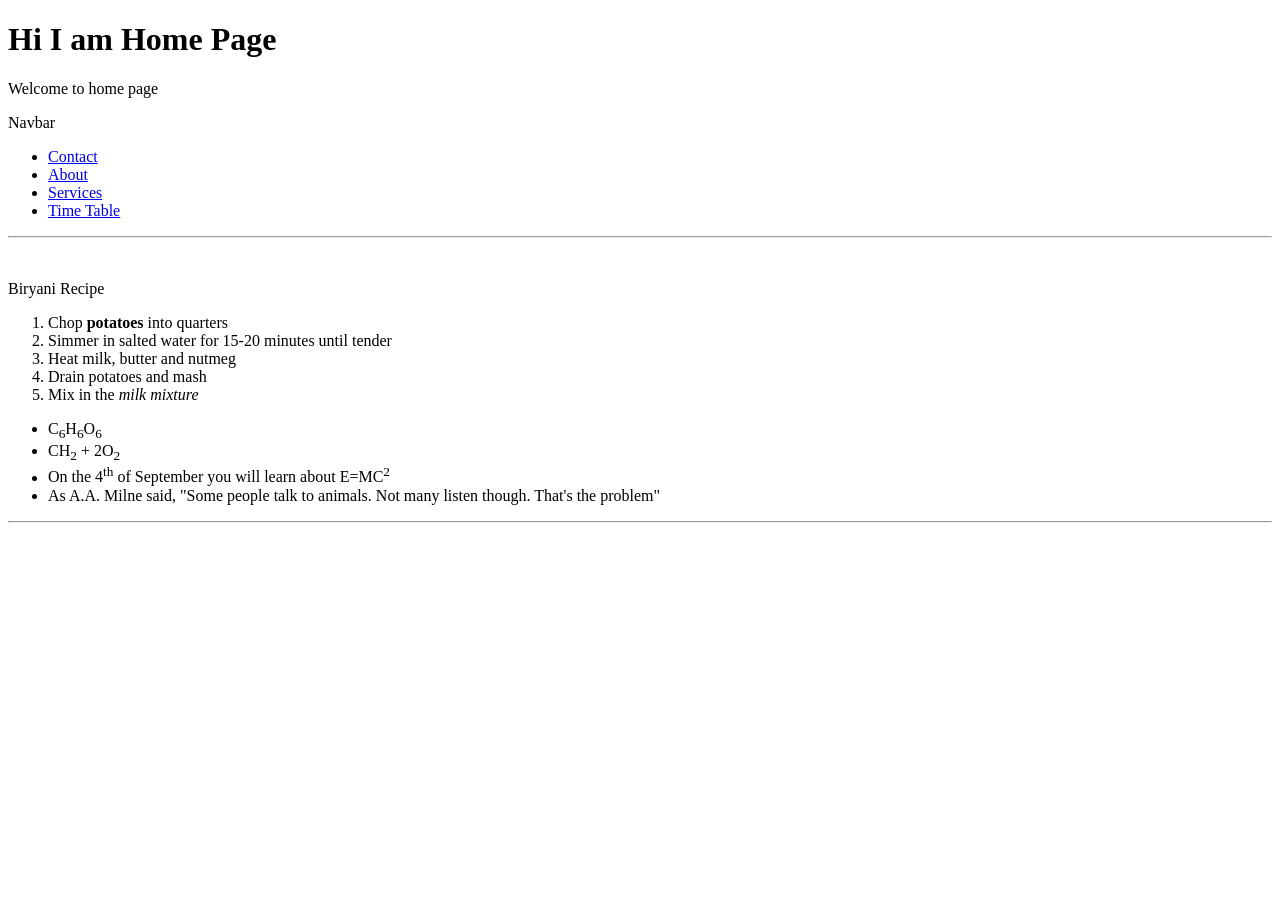
<file: index.html>
<!doctype html>
<html lang="en">
  <head>
    <meta charset="UTF-8" />
    <meta name="viewport" content="width=device-width, initial-scale=1.0" />
    <title>Home Page</title>
  </head>
  <body>
    <h1>Hi I am Home Page</h1>
    <p>Welcome to home page</p>
    <p>Navbar</p>
    <ul>
      <li><a href="./contact.html">Contact</a></li>
      <li><a href="./about.html">About</a></li>
      <li><a href="./service.html">Services</a></li>
      <li><a href="./Time Table/time-table.html">Time Table</a></li>
    </ul>
    <hr />
    <br />
    <p>Biryani Recipe</p>
    <ol>
      <li>Chop <b>potatoes</b> into quarters</li>
      <li>Simmer in salted water for 15-20 minutes until tender</li>
      <li>Heat milk, butter and nutmeg</li>
      <li>Drain potatoes and mash</li>
      <li>Mix in the <i>milk mixture</i></li>
    </ol>
    <ul>
      <li>C<sub>6</sub>H<sub>6</sub>O<sub>6</sub></li>
      <li>CH<sub>2</sub> + 2O<sub>2</sub></li>
      <li>On the 4<sup>th</sup> of September you will learn about E=MC<sup>2</sup></li>
      <li>
        As A.A. Milne said, "Some people talk to animals. Not many listen though. That's the problem"
      </li>
    </ul>
    <hr />
  </body>
</html>
</file>
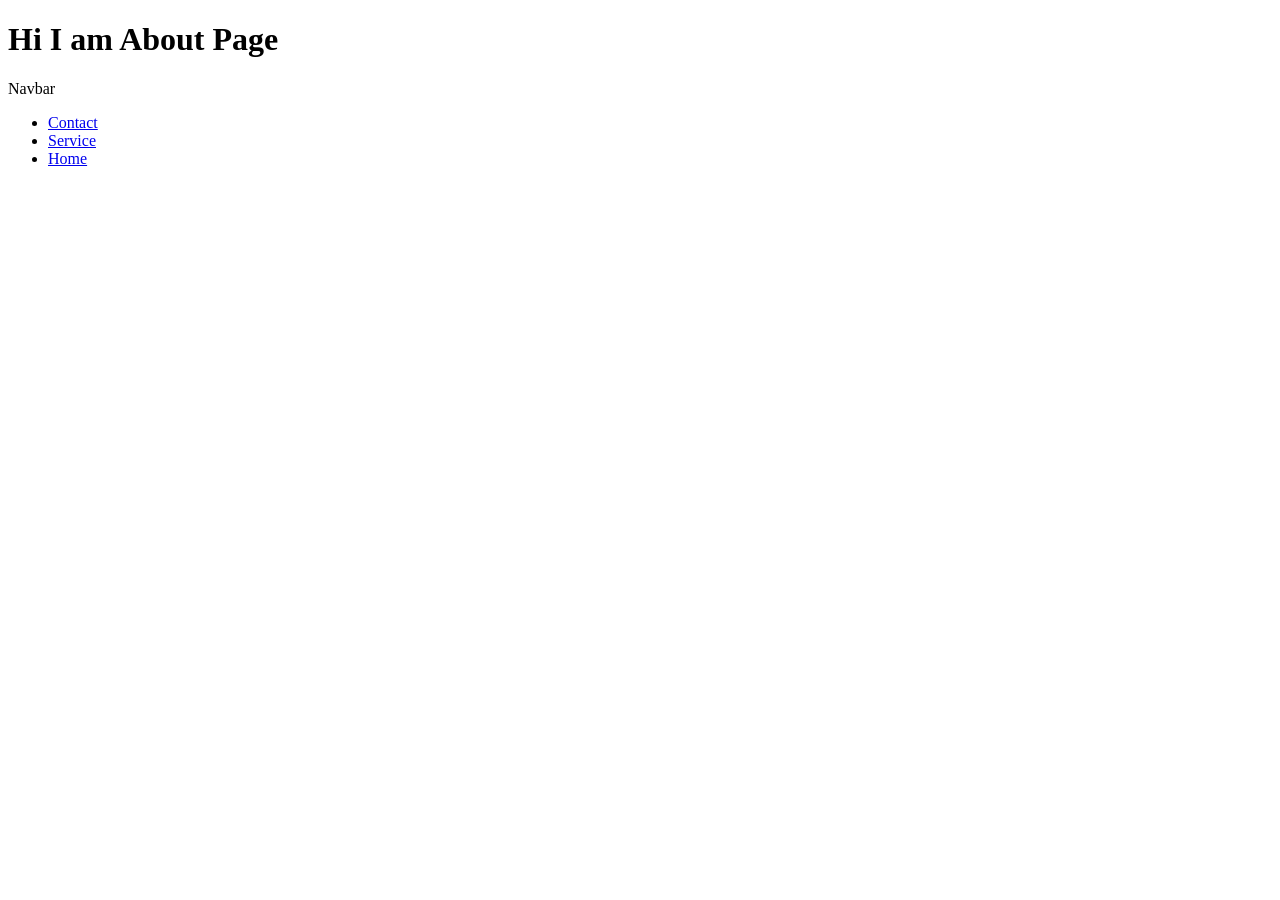
<file: about.html>
<!DOCTYPE html>
<html lang="en">
<head>
    <meta charset="UTF-8">
    <meta name="viewport" content="width=device-width, initial-scale=1.0">
    <title>About Page</title>
</head>
<body>
    <h1>Hi I am About Page</h1>
    <p>Navbar</p>
    <ul>
        <li><a href="./contact.html">Contact</a></li>
        <li><a href="./service.html">Service</a></li>
        <li><a href="./index.html">Home</a></li>
    </ul>
</body>
</html>
</file>
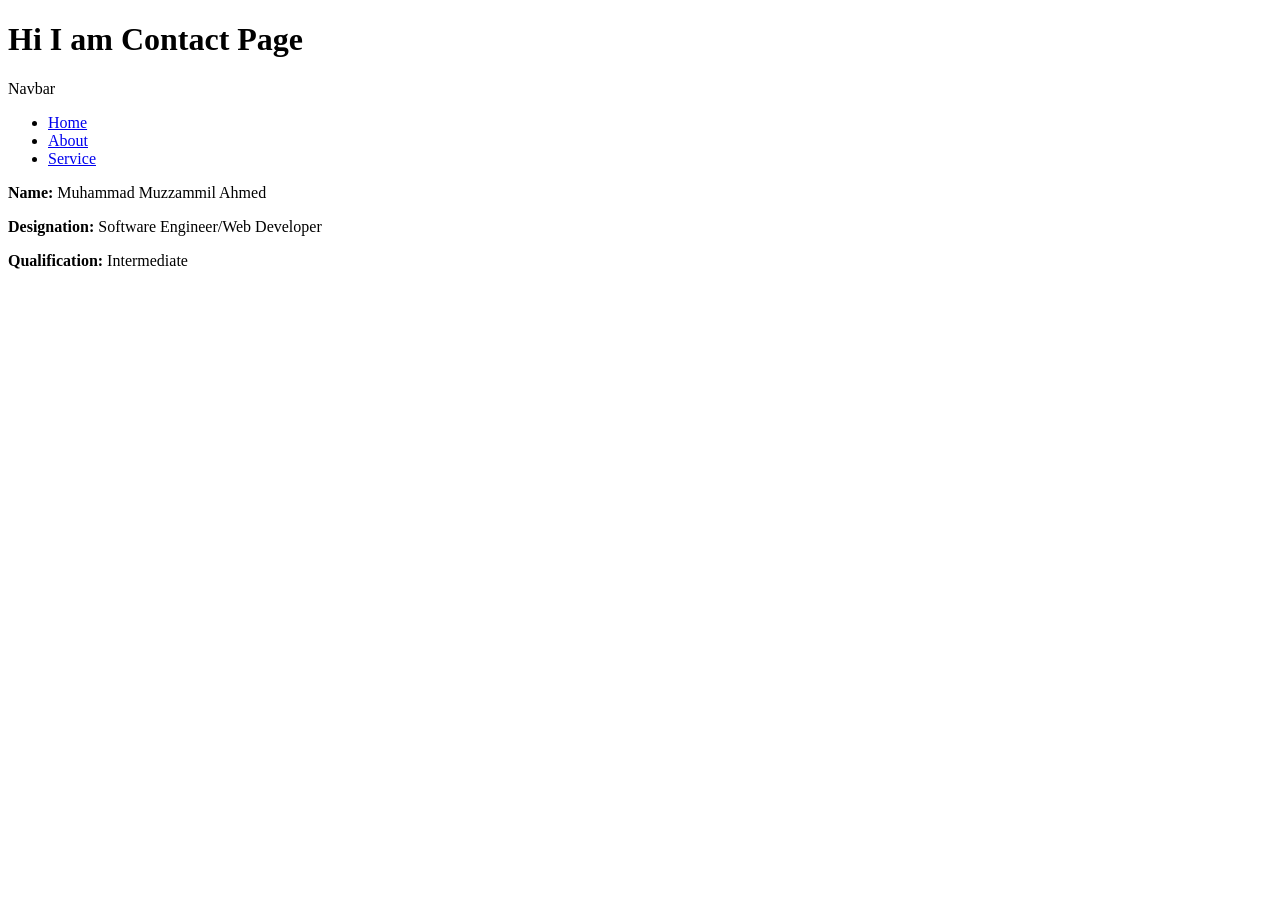
<file: contact.html>
<!DOCTYPE html>
<html lang="en">
<head>
    <meta charset="UTF-8">
    <meta name="viewport" content="width=device-width, initial-scale=1.0">
    <title>Contact Page</title>
</head>
<body>
    <h1>Hi I am Contact Page</h1>
    <p>Navbar</p>
    <ul>
        <li><a href="./index.html">Home</a></li>
        <li><a href="./about.html">About</a></li>
        <li><a href="./service.html">Service</a></li>
    </ul>
    <p><b>Name:</b> Muhammad Muzzammil Ahmed</p>
    <p><b>Designation:</b> Software Engineer/Web Developer</p>
    <p><b>Qualification:</b> Intermediate</p>
</body>
</html>
</file>
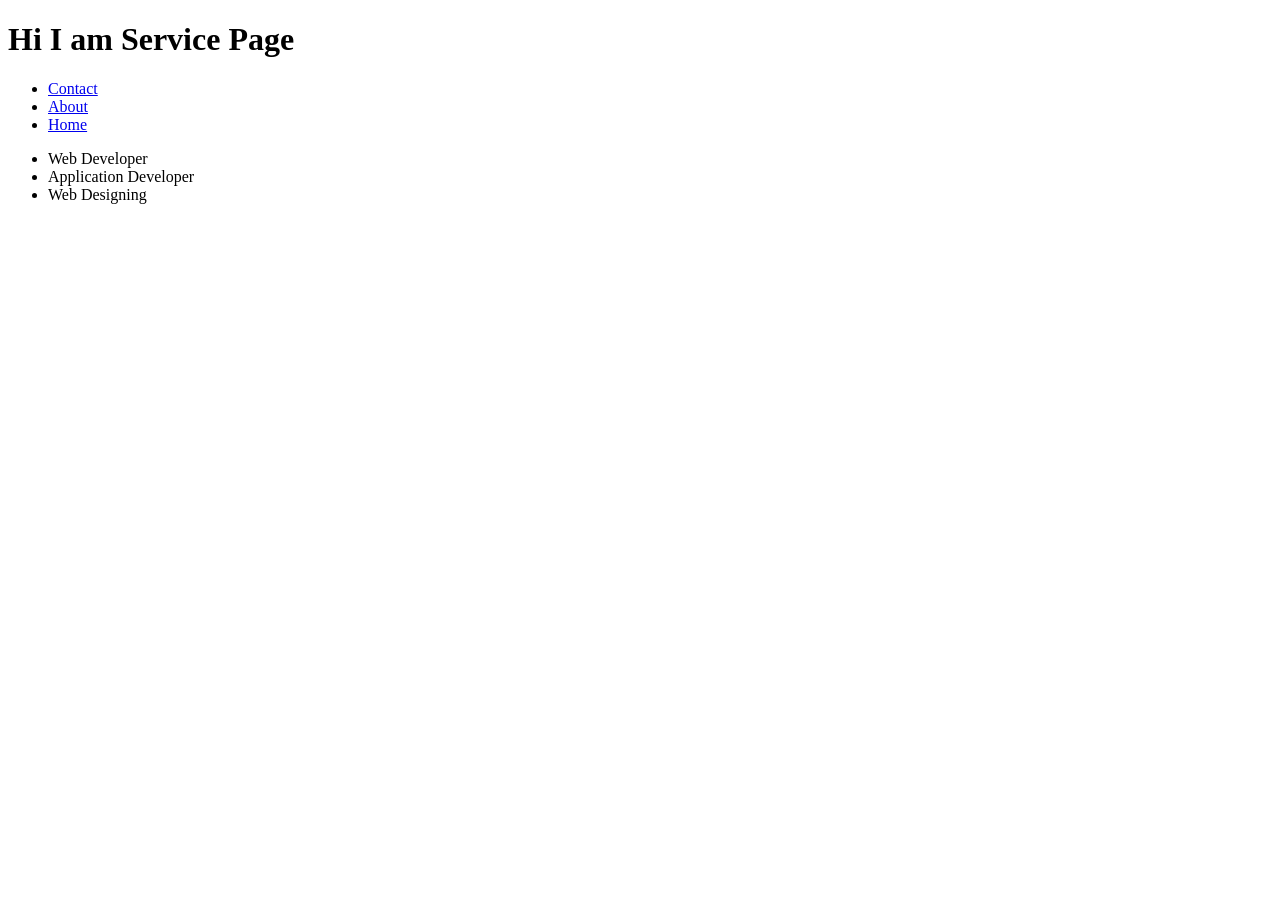
<file: service.html>
<!doctype html>
<html lang="en">
  <head>
    <meta charset="UTF-8" />
    <meta name="viewport" content="width=device-width, initial-scale=1.0" />
    <title>Service Page</title>
  </head>
  <body>
    <h1>Hi I am Service Page</h1>
    <ul>
      <li><a href="./contact.html">Contact</a></li>
      <li><a href="./about.html">About</a></li>
      <li><a href="./index.html">Home</a></li>
    </ul>
    <ul>
      <li>Web Developer</li>
      <li>Application Developer</li>
      <li>Web Designing</li>
    </ul>
  </body>
</html>
</file>
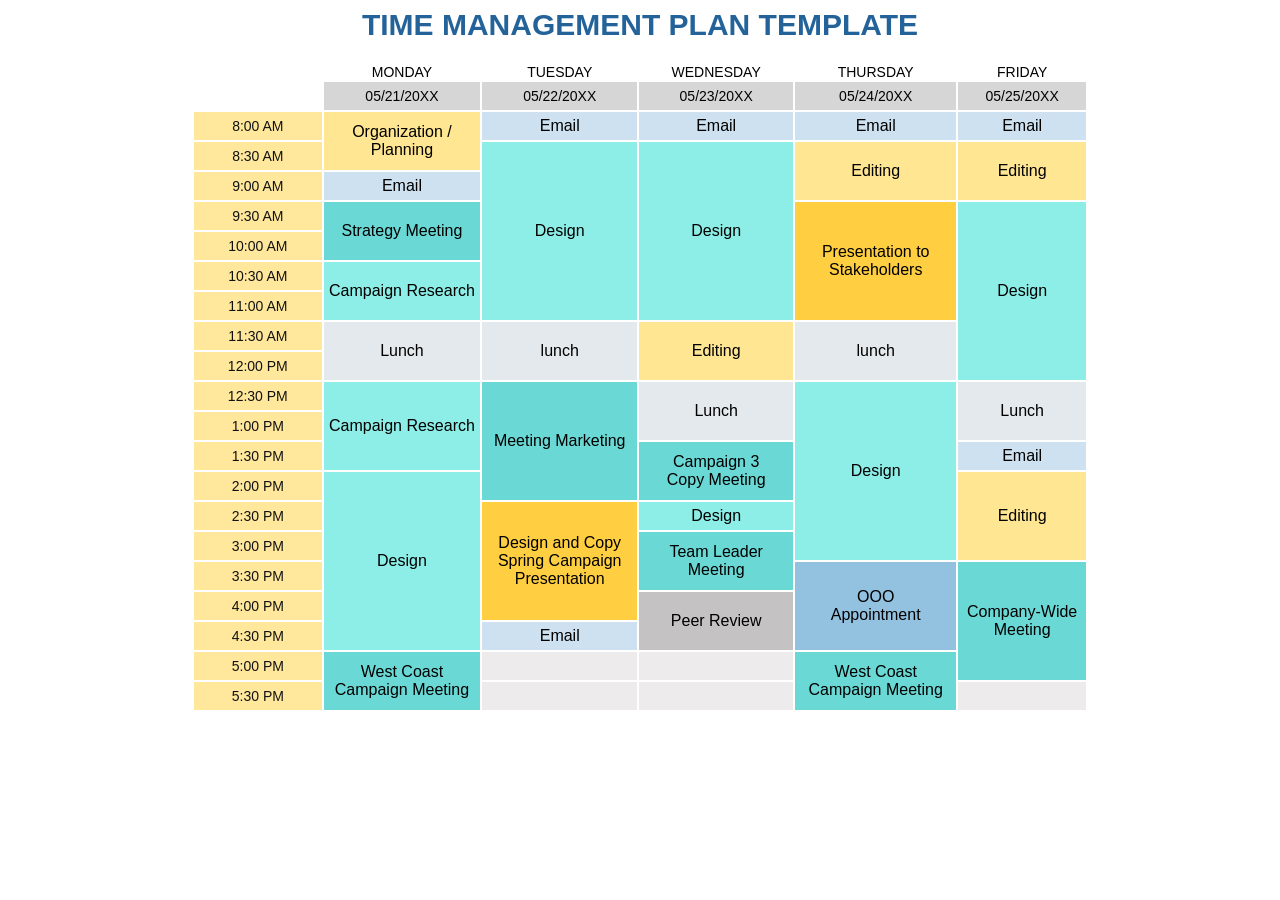
<file: Time Table/time-table.html>
<!doctype html>
<html lang="en">
  <head>
    <meta charset="UTF-8" />
    <meta name="viewport" content="width=device-width, initial-scale=1.0" />
    <title>Time Management Plan</title>
    <link rel="stylesheet" href="./style.css" />
  </head>
  <body>
    <div>
      <h1 class="heading">TIME MANAGEMENT PLAN TEMPLATE</h1>

      <table>
        <thead>
          <tr>
            <th class="no-bg"></th>
            <th class="no-bg">MONDAY</th>
            <th class="no-bg">TUESDAY</th>
            <th class="no-bg">WEDNESDAY</th>
            <th class="no-bg">THURSDAY</th>
            <th class="no-bg">FRIDAY</th>
          </tr>

          <tr>
            <th class="no-bg"></th>
            <th class="dates">05/21/20XX</th>
            <th class="dates">05/22/20XX</th>
            <th class="dates">05/23/20XX</th>
            <th class="dates">05/24/20XX</th>
            <th class="dates">05/25/20XX</th>
          </tr>
        </thead>

        <tbody>
          <!-- 8:00 -->
          <tr>
            <th class="time">8:00 AM</th>
            <td rowspan="2" class="yellow">Organization /<br />Planning</td>
            <td class="email">Email</td>
            <td class="email">Email</td>
            <td class="email">Email</td>
            <td class="email">Email</td>
          </tr>

          <!-- 8:30 -->
          <tr>
            <th class="time">8:30 AM</th>
            <td rowspan="6" class="blue">Design</td>
            <td rowspan="6" class="blue">Design</td>
            <td rowspan="2" class="yellow">Editing</td>
            <td rowspan="2" class="yellow">Editing</td>
          </tr>

          <!-- 9:00 -->
          <tr>
            <th class="time">9:00 AM</th>
            <td class="email">Email</td>
          </tr>

          <!-- 9:30 -->
          <tr>
            <th class="time">9:30 AM</th>
            <td rowspan="2" class="teal">Strategy Meeting</td>
            <td rowspan="4" class="orange">Presentation to<br />Stakeholders</td>
            <td rowspan="6" class="blue">Design</td>
          </tr>

          <!-- 10:00 -->
          <tr>
            <th class="time">10:00 AM</th>
          </tr>

          <!-- 10:30 -->
          <tr>
            <th class="time">10:30 AM</th>
            <td rowspan="2" class="blue">Campaign Research</td>
          </tr>

          <!-- 11:00 -->
          <tr>
            <th class="time">11:00 AM</th>
          </tr>

          <!-- 11:30 -->
          <tr>
            <th class="time">11:30 AM</th>
            <td rowspan="2" class="lunch">Lunch</td>
            <td rowspan="2" class="lunch">lunch</td>
            <td rowspan="2" class="yellow">Editing</td>
            <td rowspan="2" class="lunch">lunch</td>
          </tr>

          <!-- 12:00 -->
          <tr>
            <th class="time">12:00 PM</th>
          </tr>

          <!-- 12:30 -->
          <tr>
            <th class="time">12:30 PM</th>
            <td rowspan="3" class="blue">Campaign Research</td>
            <td rowspan="4" class="teal">Meeting Marketing</td>
            <td rowspan="2" class="lunch">Lunch</td>
            <td rowspan="6" class="blue">Design</td>
            <td rowspan="2" class="lunch">Lunch</td>
          </tr>

          <!-- 1:00 -->
          <tr>
            <th class="time">1:00 PM</th>
          </tr>

          <!-- 1:30 -->
          <tr>
            <th class="time">1:30 PM</th>
            <td rowspan="2" class="teal">Campaign 3<br />Copy Meeting</td>
            <td class="email">Email</td>
          </tr>

          <!-- 2:00 -->
          <tr>
            <th class="time">2:00 PM</th>
            <td rowspan="6" class="blue">Design</td>
            <td rowspan="3" class="yellow">Editing</td>
          </tr>

          <!-- 2:30 -->
          <tr>
            <th class="time">2:30 PM</th>
            <td rowspan="4" class="orange">
              Design and Copy <br />Spring Campaign <br />Presentation
            </td>
            <td rowspan="1" class="blue">Design</td>
          </tr>

          <!-- 3:00 -->
          <tr>
            <th class="time">3:00 PM</th>
            <td rowspan="2" class="teal">Team Leader<br />Meeting</td>
          </tr>

          <!-- 3:30 -->
          <tr>
            <th class="time">3:30 PM</th>
            <td rowspan="3" class="appointment">OOO<br />Appointment</td>
            <td rowspan="4" class="teal">Company-Wide<br />Meeting</td>
          </tr>

          <!-- 4:00 -->
          <tr>
            <th class="time">4:00 PM</th>
            <td rowspan="2" class="gray">Peer Review</td>
          </tr>

          <!-- 4:30 -->
          <tr>
            <th class="time">4:30 PM</th>
            <td class="email">Email</td>
          </tr>

          <!-- 5:00 -->
          <tr>
            <th class="time">5:00 PM</th>
            <td rowspan="2" class="teal">West Coast<br />Campaign Meeting</td>
            <td></td>
            <td></td>
            <td rowspan="2" class="teal">West Coast<br />Campaign Meeting</td>
          </tr>

          <!-- 5:30 -->
          <tr>
            <th class="time">5:30 PM</th>
            <td></td>
            <td></td>
            <td></td>
          </tr>
        </tbody>
      </table>
    </div>
  </body>
</html>
</file>
<file: Time Table/style.css>
* {
  margin: 0;
  padding: 0;
  box-sizing: border-box;
  font-family: Arial, Helvetica, sans-serif;
}

.heading {
  width: 70%;
  margin: 8px auto 20px;
  text-align: center;
  color: #24639a;
  font-size: 30px;
  font-weight: 800;
}

table {
  width: 70%;
  margin: auto;
  font-size: 16px;
  font-weight: 500;
}

th,
td {
  text-align: center;
}

thead th {
  height: 16px;
  background: #d6d6d6;
  font-size: 14px;
  font-weight: 500;
}

.no-bg {
  width: 74px;
  background: transparent;
  border: none;
}

.dates {
  height: 28px;
}

.time {
  height: 28px;
  background: #ffe89b;
  color: #111;
  font-size: 14px;
  font-weight: 500;
}

tbody td {
  height: 28px;
}

.yellow {
  background: #ffe692;
}

.email {
  background: #cee1f1;
}

.teal {
  background: #6ad9d6;
}

.blue {
  background: #8ceee6;
}

.appointment {
  background-color: rgb(147, 193, 224);
}

.orange {
  background: #ffcf41;
}

.lunch {
  background: #e4e9ed;
}

.gray {
  background: #c4c2c2;
}

tbody td:empty {
  background: #edebeb;
}
</file>
